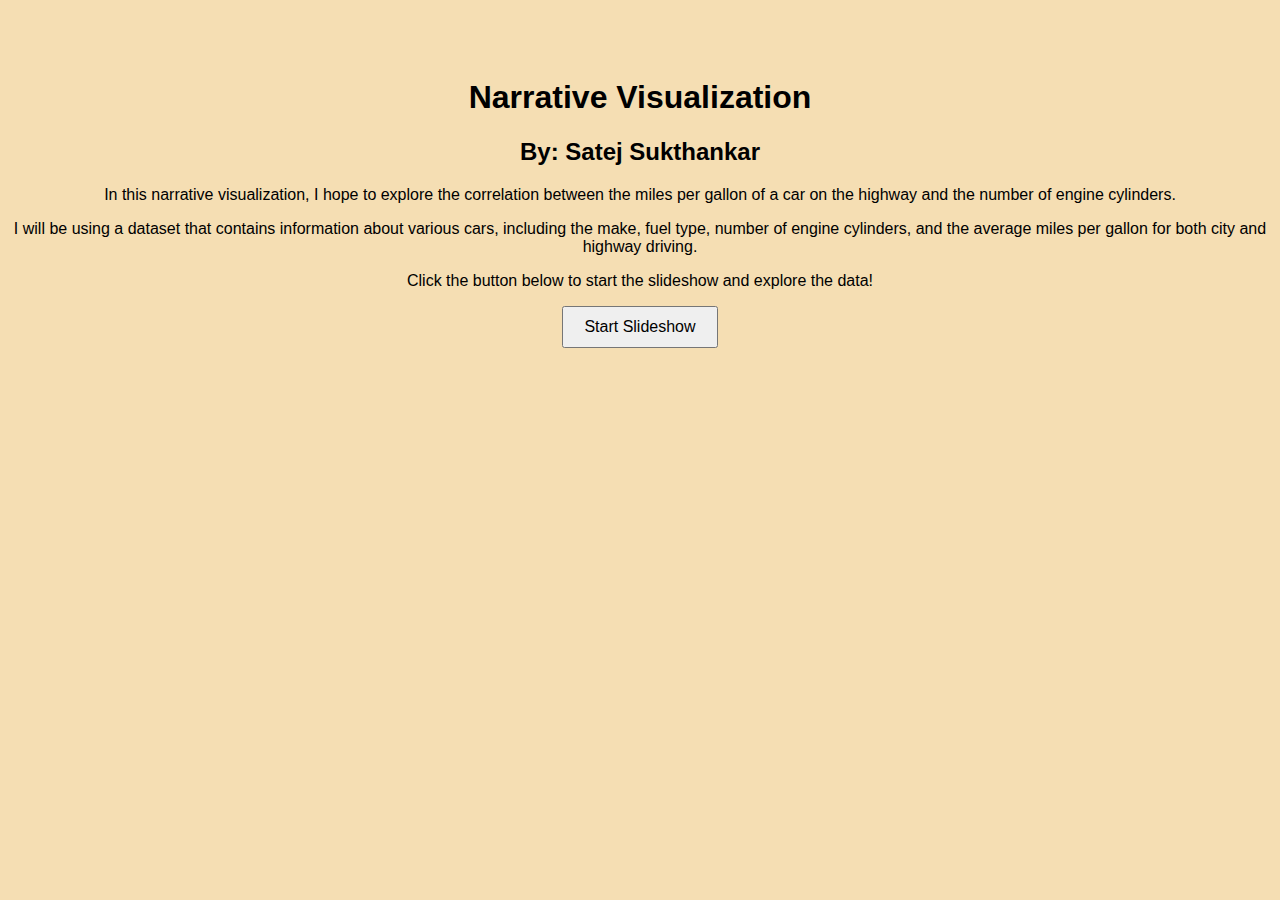
<file: index.html>
<!DOCTYPE html>
<html lang="en">
<head>
    <meta charset="UTF-8">
    <meta name="viewport" content="width=device-width, initial-scale=1.0">
    <title>Homepage</title>
    <link rel="stylesheet" href="./styles/styles.css">
</head>
<body>
    <div id="homepage">
        <h1>Narrative Visualization</h1>
        <h2>By: Satej Sukthankar</h2>
        <p>In this narrative visualization, I hope to explore the correlation between the miles per gallon
            of a car on the highway and the number of engine cylinders.</p>
        <p>I will be using a dataset that contains information about various cars, including the make, fuel
            type, number of engine cylinders, and the average miles per gallon for both city and highway driving.</p>
        <p>Click the button below to start the slideshow and explore the data!</p>
        <button id="start-button">Start Slideshow</button>
    </div>
    <script>
        document.getElementById('start-button').addEventListener('click', function() {
            window.location.href = 'graph.html';
        });
    </script>
</body>
</html>
</file>
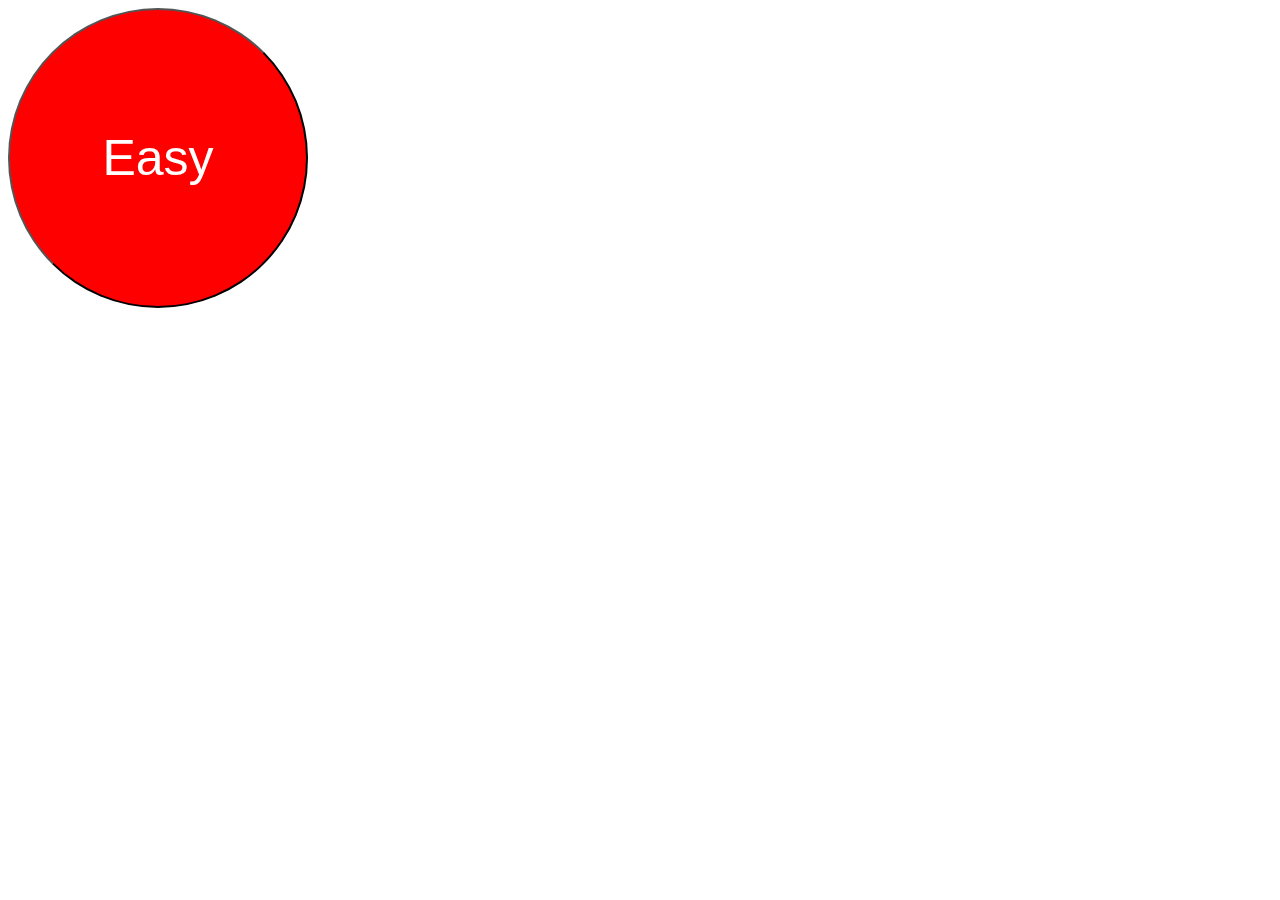
<file: That_was_Easy_Workshop/index.html>
<!DOCTYPE html>
<html>
    <head>
        <title> That Was Easy </title>
        <link href="styles.css" rel="stylesheet">
    </head>
    <body>
        <button id="easy"> Easy </button>
        
        <script src="https://code.jquery.com/jquery-2.2.3.min.js"></script>
        <script src="main.js"></script>
    </body>
</html>
</file>
<file: styles/styles.css>
body {
    font-family: Arial, sans-serif;
    display: flex;
    flex-direction: column;
    align-items: center;
    background-color: wheat;
}

h2 {
    text-align: center;
}

#homepage {
    text-align: center;
    padding-top: 50px;
}

button {
    padding: 10px 20px;
    font-size: 16px;
}

#chart {
    margin-top: 20px;
    background-color: honeydew;
}

.tooltip {
    position: absolute;
    text-align: left;
    padding: 10px;
    font-size: 12px;
    background-color: rgba(0, 0, 0, 0.8);
    color: #fff;
    border-radius: 5px;
    pointer-events: none; /* Ensure the tooltip does not interfere with mouse events */
    transition: opacity 0.2s;
    z-index: 1000; /* Ensure it's above other elements */
    white-space: nowrap; /* Prevents the text from wrapping */
}

.annotations {
    font-size: 12px;
    color: black;
}

.legend rect {
    stroke-width: 2;
    stroke: black;
}

.legend text {
    font: 15px sans-serif;
}
</file>
<file: That_was_Easy_Workshop/styles.css>
#easy
{
    width: 300px;
    height: 300px;
    border-radius: 150px;
    border-color: black;
    background-color: red;
    font-size: 50px;
    color: white;
}
</file>
